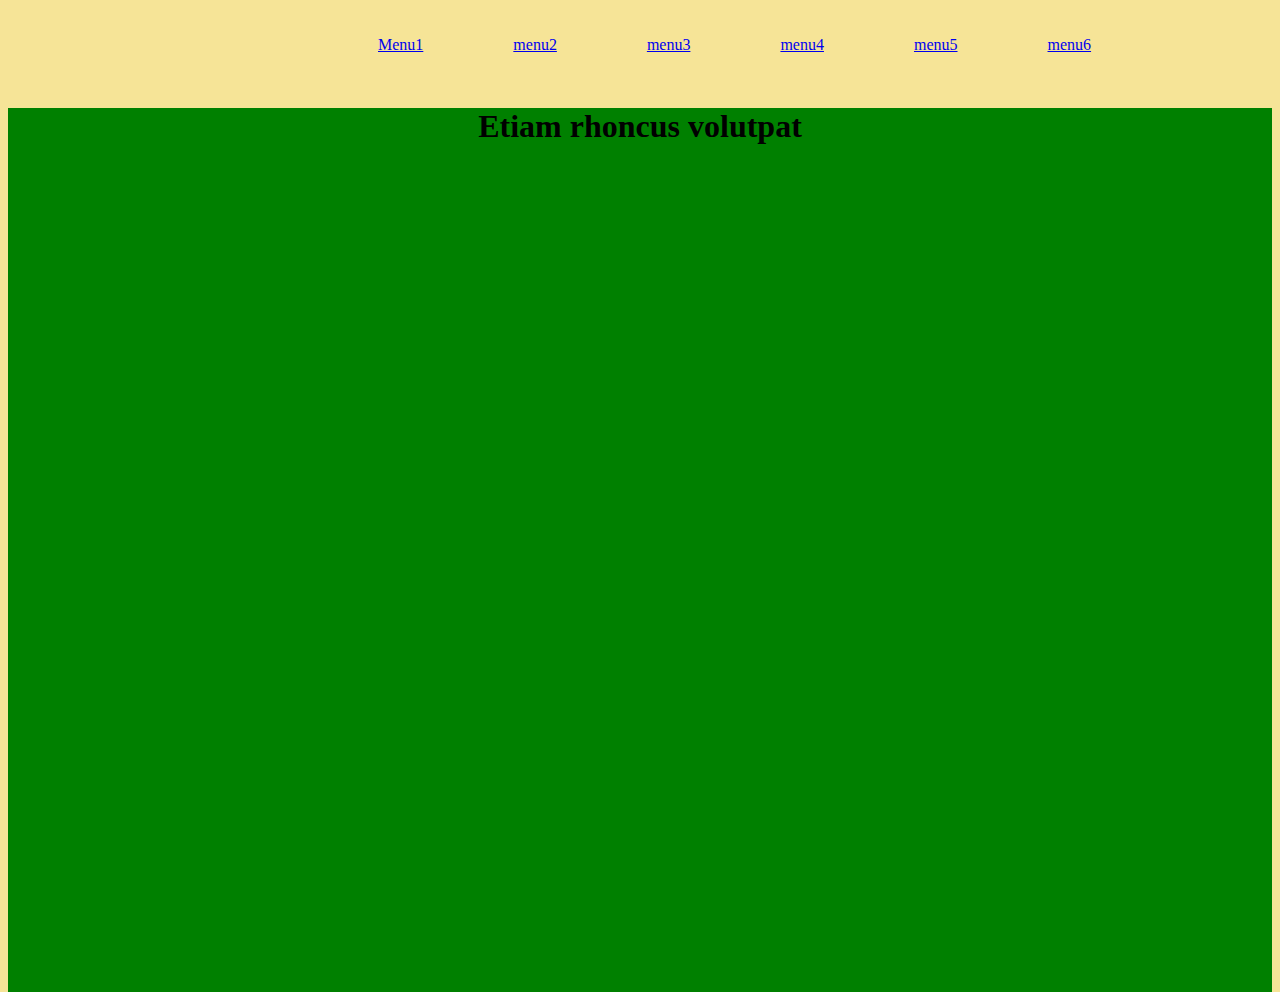
<file: challange2/index.html>
<!doctype>

<html>

<head>

<link href='https://www.google.com/fonts#UsePlace:use/Collection:News+Cycle' type='text/css'>

<link rel="stylesheet" type="text/css" href="index.css">


<title>Paste Time</title>



</head>


<nav id="headerTop">


	<ul id="TopMenu">
		<li class="TopMenuEntry"><a href="#">Menu1</a></li>
		<li class="TopMenuEntry"><a href="#">menu2</a></li>
		<li class="TopMenuEntry"><a href="#">menu3</a></li>
		<li class="TopMenuEntry"><a href="#">menu4</a></li>
		<li class="TopMenuEntry"><a href="#">menu5</a></li>
		<li class="TopMenuEntry"><a href="#">menu6</a></li>
		
	</ul>



</nav>




<div id="container">

<header>


<center>	
<h1>Etiam rhoncus volutpat</h1>
</center>

</header>

<body>
<div class="main">


<div class="main1">
</div>

<h1></h1>
<h2></h2>

<div class="main2">
</div>

<h1></h1>
<h2></h2>

</div>

</body>



<footer>

<h3></h3>

</footer>


</div>

</html>
</file>
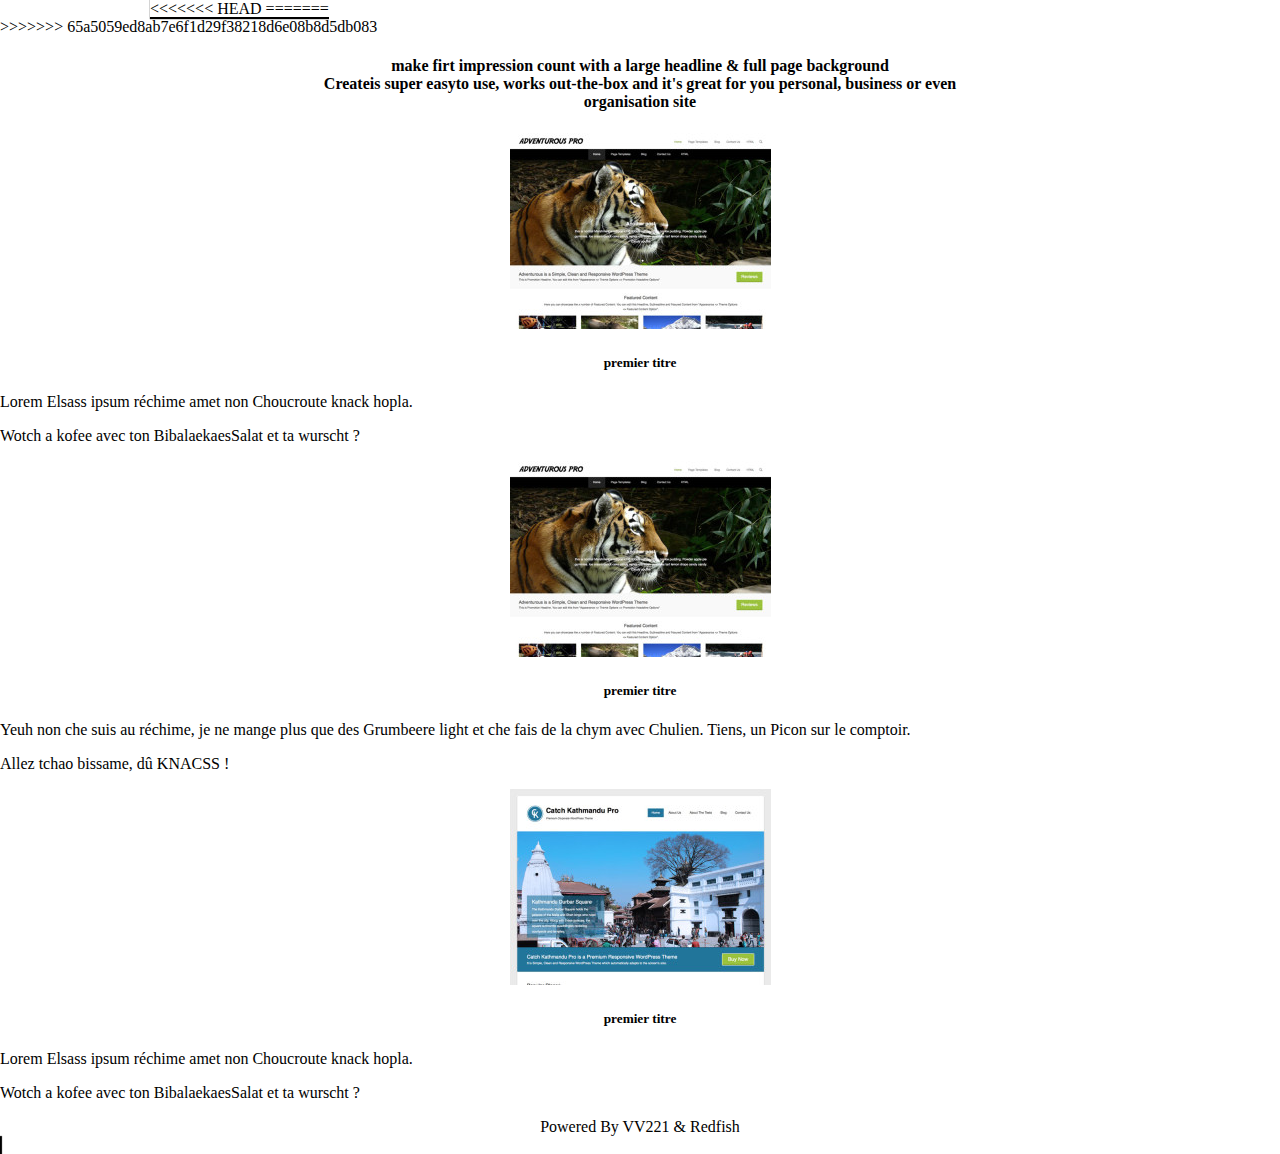
<file: body.html>
<!doctype HTML>
<html>

<head><link rel="stylesheet" href="body.css" /> </head>

<<<<<<< HEAD



<body id="container"> 
=======
<div class="container">


<body> 
>>>>>>> 65a5059ed8ab7e6f1d29f38218d6e08b8d5db083
	<center>
	<h4>make firt impression count with a large headline & full page background<br>
		Createis super easyto use, works out-the-box and it's great for you personal, business or even<br>
					organisation site 
</h4>
	</center>





<div class="columns">
  <center>
  <img src="img/image2.jpg"/>
  </center>
  <center>
  <h5>premier titre</h5>
  </center>
  <p>Lorem Elsass ipsum réchime amet non Choucroute knack hopla.</p>
	<p>Wotch a kofee avec ton BibalaekaesSalat et ta wurscht ?</p>
   <center>
  <img src="img/image2.jpg"/>
  </center>
  <center>
  <h5>premier titre</h5>
  </center>
	<p>Yeuh non che suis au réchime, je ne mange plus que des Grumbeere light et che fais de la chym avec Chulien. Tiens, un Picon sur le comptoir.</p>
	<p>Allez tchao bissame, dû KNACSS !</p>
	   <center>
  <img src="img/image3.jpg"/>
  </center>
  <center>
  <h5>premier titre</h5>
  </center>
  <p>Lorem Elsass ipsum réchime amet non Choucroute knack hopla.</p>
	<p>Wotch a kofee avec ton BibalaekaesSalat et ta wurscht ?</p>
	
</div>




</body>

<footer>
<center>
Powered By VV221 & Redfish
</center>
</footer>

</div>
</html>
</file>
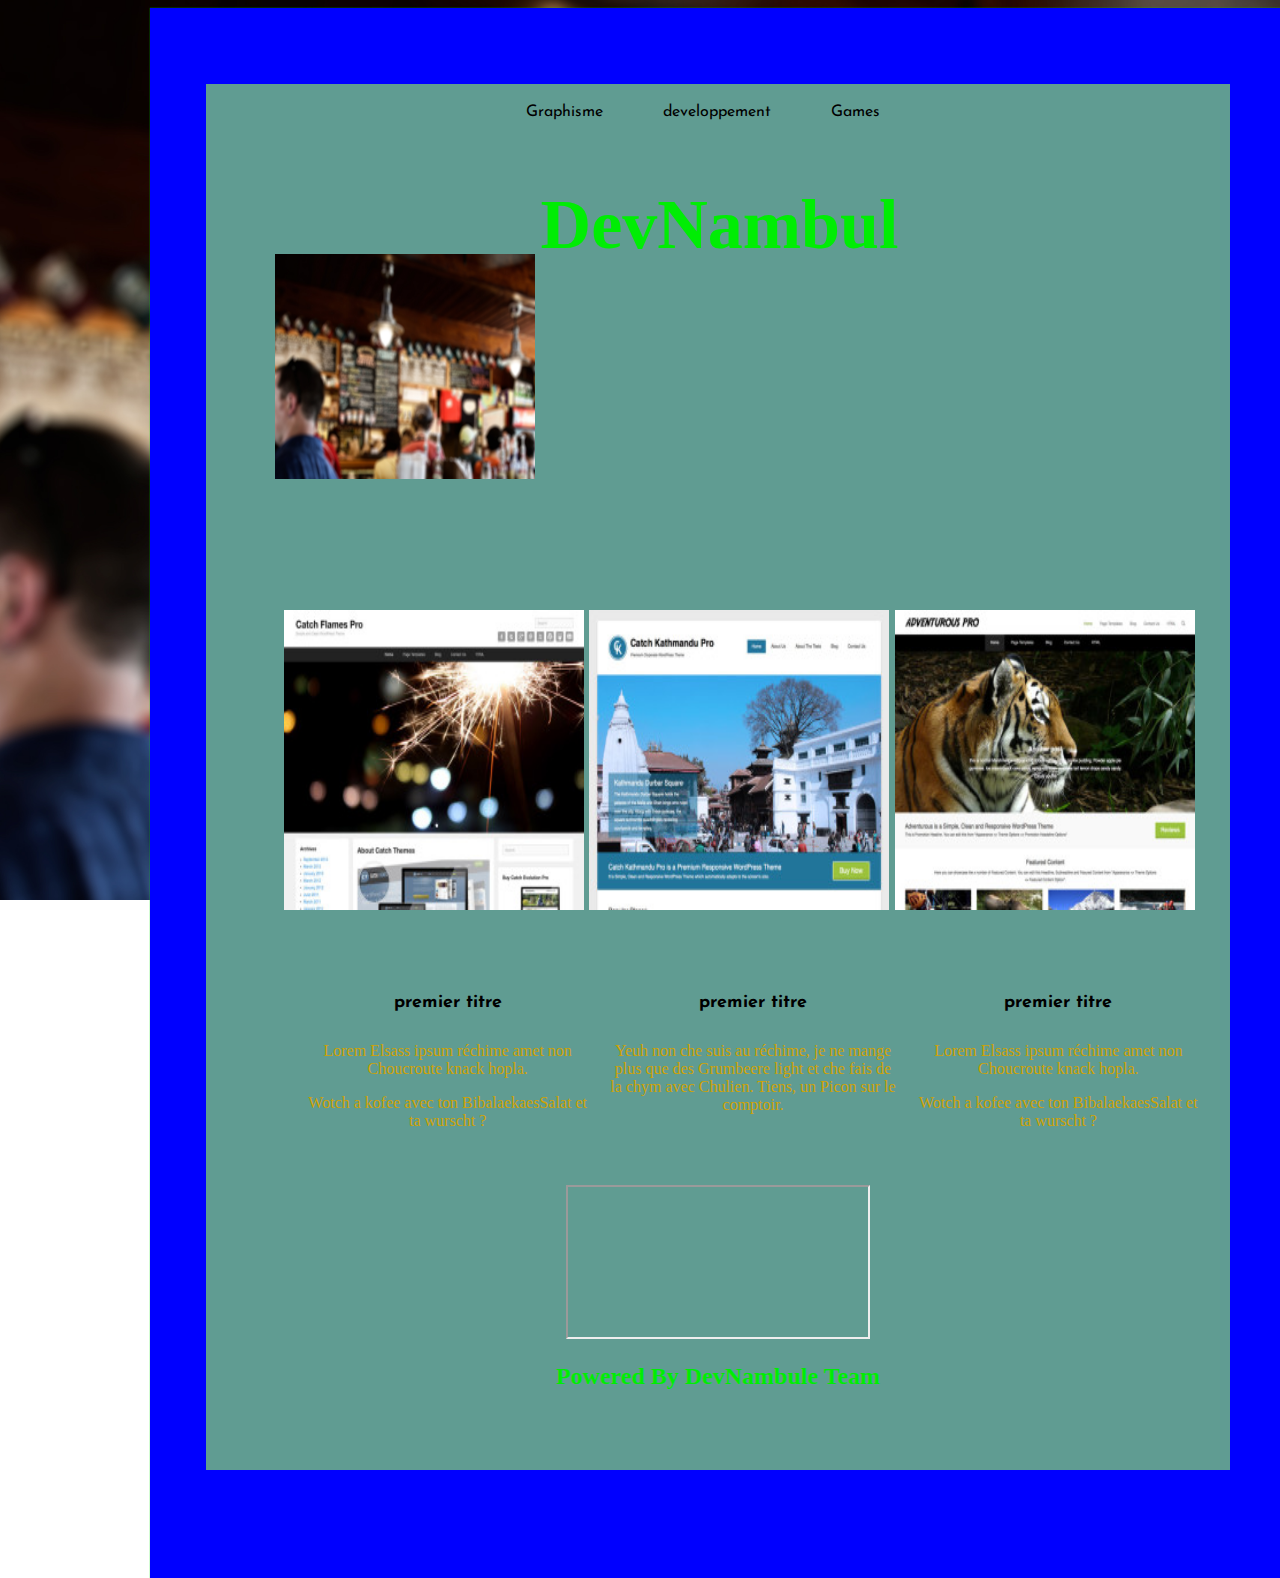
<file: veille.html>
<!DOCTYPE html>
<head>
	<meta charset="utf-8">
	<title>DevNambul</title>
	<link href="https://fonts.googleapis.com/css?family=Josefin+Sans" rel="stylesheet" type="text/css">
	<link href="https://fonts.googleapis.com/css?family=Bitter" rel="stylesheet" type="text/css">
	

	<link rel="stylesheet" type="text/css" href="veille.css">
	

	
	

	 
</head>



<div id="headerTop">
		<ul id="topMenu">
		
			<li class="topMenuEntry"><a href="#">Graphisme</a></li>
			<li class="topMenuEntry"><a href="#">developpement</a></li>
			<li class="topMenuEntry"><a href="#">Games</a></li>
			
		</ul>

<header>

		<div id="h1">	
		<h1>DevNambul</h1>
		</div>
		<img class="img" src="img/bg.jpg"/>
		
	
	
</header>










<body id="container"> 
	<center>
	
	
<div class="columns">
  <center>
  <img class="image" src="img/image1.jpg"/>
  </center>
  <center>
  <h5>premier titre</h5>
  </center>
  <p>Lorem Elsass ipsum réchime amet non Choucroute knack hopla.</p>
	<p>Wotch a kofee avec ton BibalaekaesSalat et ta wurscht ?</p>
   <center>
  <img class="image" src="img/image3.jpg"/>
  </center>
  <center>
  <h5>premier titre</h5>
  </center>
	<p>Yeuh non che suis au réchime, je ne mange plus que des Grumbeere light et che fais de la chym avec Chulien. Tiens, un Picon sur le comptoir.</p>
	
	   <center>
  <img class="image" src="img/image2.jpg"/>
  </center>
  <center>
  <h5>premier titre</h5>
  </center>
  <p>Lorem Elsass ipsum réchime amet non Choucroute knack hopla.</p>
	<p>Wotch a kofee avec ton BibalaekaesSalat et ta wurscht ?</p>
	
</div>
	</center>

	<aside>
	<iframe></iframe>
	</aside>
</body>


<footer>
<center>
<h2 span style:"green">Powered By DevNambule Team</h2>
</center>
</footer>

</div>
</html>
</file>
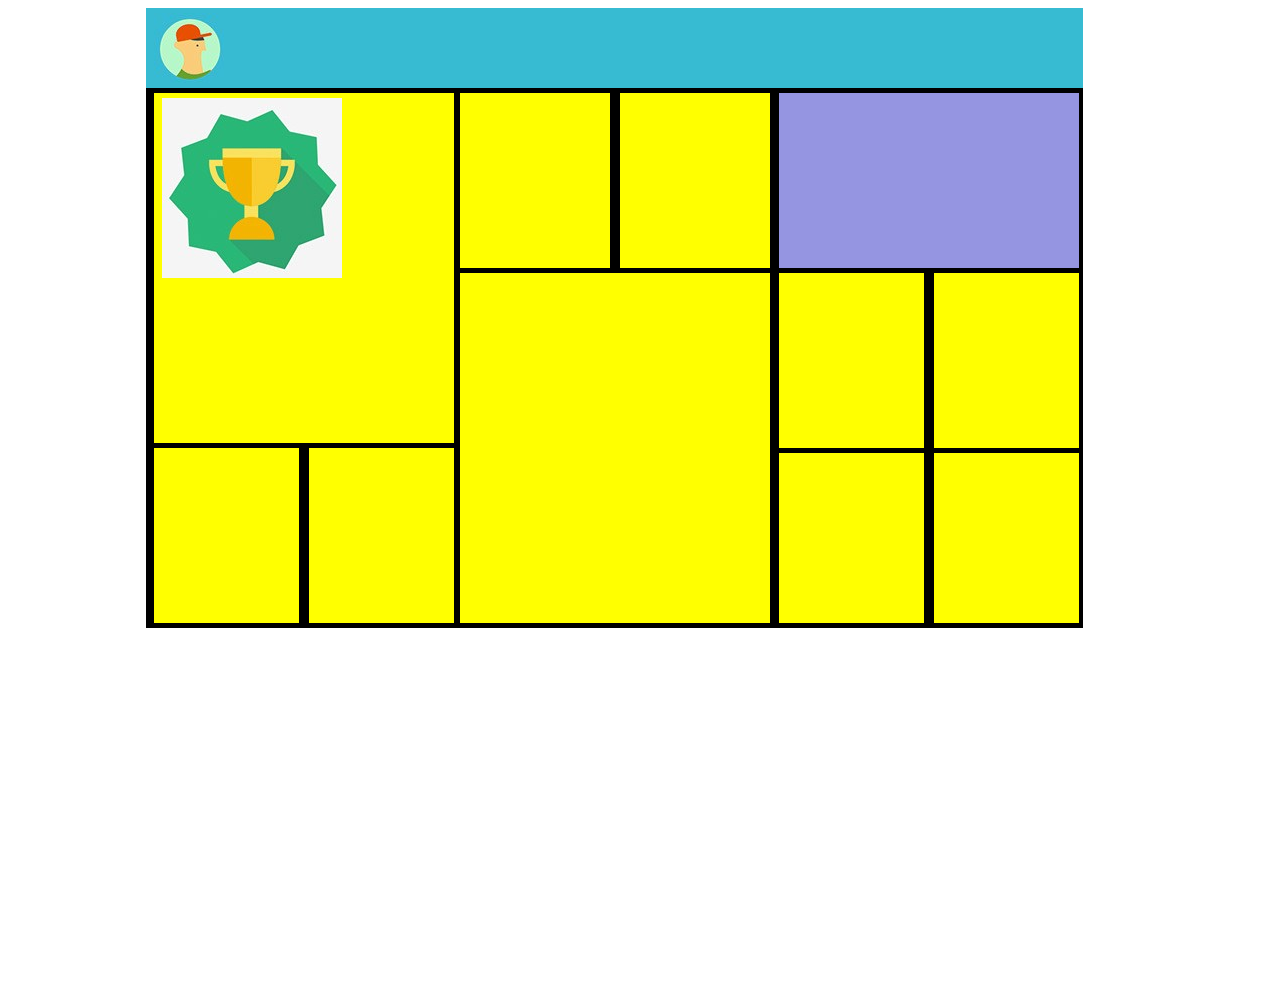
<file: exodiv/exodiv.html>
<!doctype>

<html>




<head>
	
	<meta charset="utf-8">

	<link href='https://fonts.googleapis.com/css?family=Lobster' rel='stylesheet' type='text/css'>
	<link href='https://fonts.googleapis.com/css?family=Faster+One' rel='stylesheet' type='text/css'>	
	<link href='https://fonts.googleapis.com/css?family=VT323' rel='stylesheet' type='text/css'>

	<link rel="stylesheet" type="text/css" href="exodiv2.css">

	<title>Exodiv</title>

</head>


<header>

<div id="container">

<div id="headertop">
	<div class="imglogo"></div>
</div>


<div class="image1">
	<div class="image11">
		<div class="large_img1"></div>
</div>

<div class="image12">
		<div class="small_img1"></div>	
	</div>
<div class="image13">
		<div class="small_img2"></div>		
	</div>
</div>
<!--<img src="img/bg.jpg"/>-->
<div class="image2">

<div class="image21">
	<div class="small_img3"></div>
</div>
<div class="image22">
	<div class="small_img4"></div>
</div>
<div class="image23">
	<div class="large_img2"></div>	
</div>
</div>
<div class="image3">
<div class="image31">
	<div class="med_img"></div>
</div>
<div class="image32">
	<div class="small_img6"></div>
</div>
<div class="image33">
	<div class="small_img7"></div>
</div>
<div class="image34">
	<div class="small_img8"></div>
</div>
<div class="image35">
	<div class="small_img9"></div>
</div>
</div>


</header>


<body></body>


<footer></footer>



</html>
</file>
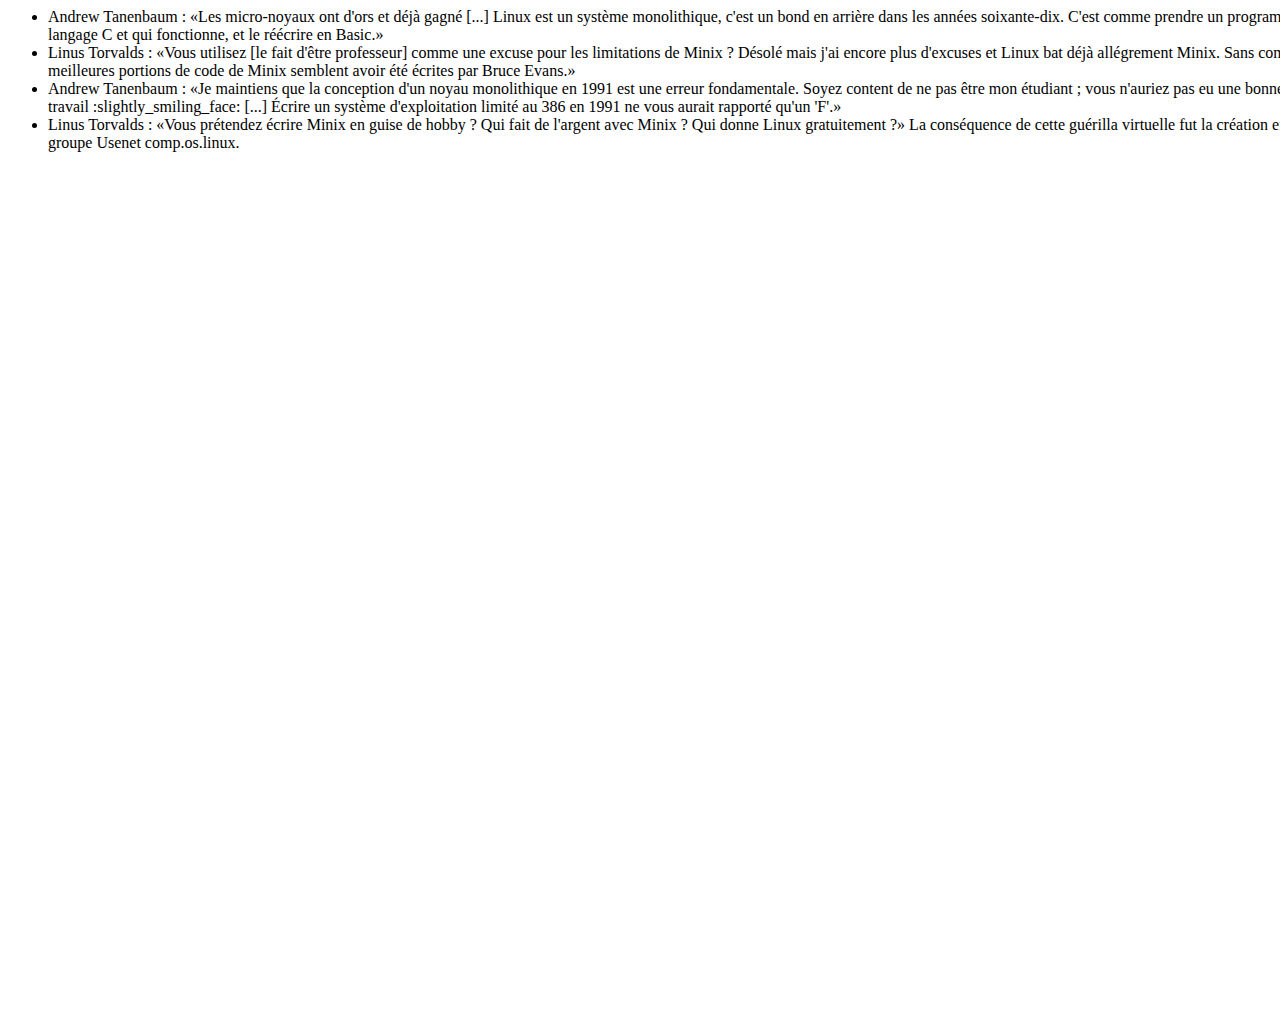
<file: linux/embrouille.html>
<doctype!>

<html>
<head>


<meta charset="utf-8">
	<title>Embrouille</title>
	<link href="https://fonts.googleapis.com/css?family=Josefin+Sans" rel="stylesheet" type="text/css">
	<link href="https://fonts.googleapis.com/css?family=Bitter" rel="stylesheet" type="text/css">
	<link rel="stylesheet" type="text/css" href="linux.css">


</head>

<p>
<ul>

<li>
Andrew Tanenbaum
: «Les micro-noyaux ont d'ors et déjà gagné [...] Linux est un système
monolithique, c'est un bond en arrière dans les années soixante-dix. C'est comme prendre un
programme écrit en langage C et qui fonctionne, et le réécrire en Basic.»
</li>
<li>
Linus Torvalds
: «Vous utilisez [le fait d'être professeur] comme une excuse pour les limitations de
Minix
? Désolé mais j'ai encore plus d'excuses et Linux bat déjà allégrement Minix. Sans compter
que les meilleures portions de code de Minix semblent avoir été écrites par Bruce Evans.»
</li>
<li>
Andrew Tanenbaum
: «Je maintiens que la conception d'un noyau monolithique en 1991 est une
erreur fondamentale. Soyez content de ne pas être mon étudiant
; vous n'auriez pas eu une bonne
note pour un tel travail
:slightly_smiling_face: [...] Écrire un système d'exploitation limité au 386 en 1991 ne vous
aurait rapporté qu'un 'F'.»
</li>
<li>
Linus Torvalds
: «Vous prétendez écrire Minix en guise de hobby
? Qui fait de l'argent avec
Minix
? Qui donne Linux gratuitement
?»
La conséquence de cette guérilla virtuelle fut la création en mars 1992 du groupe Usenet comp.os.linux.
</li>


</html>
</file>
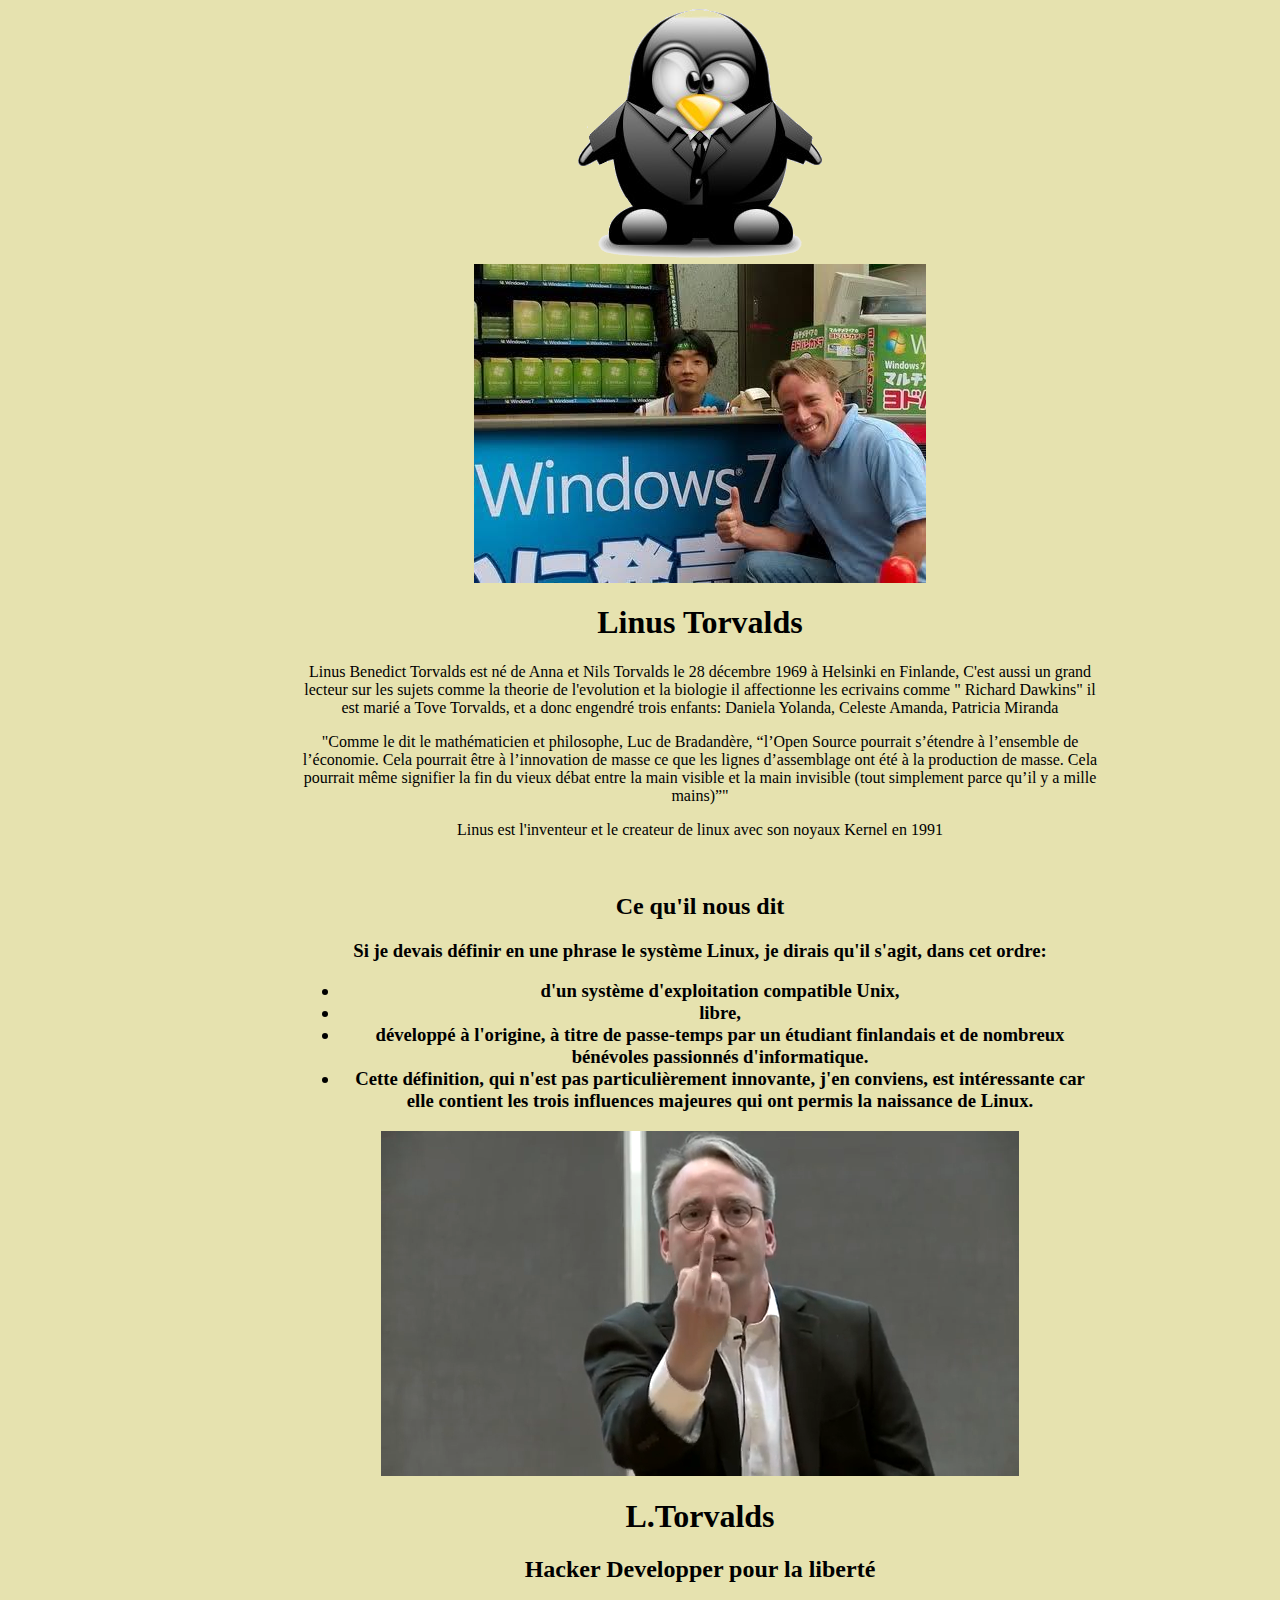
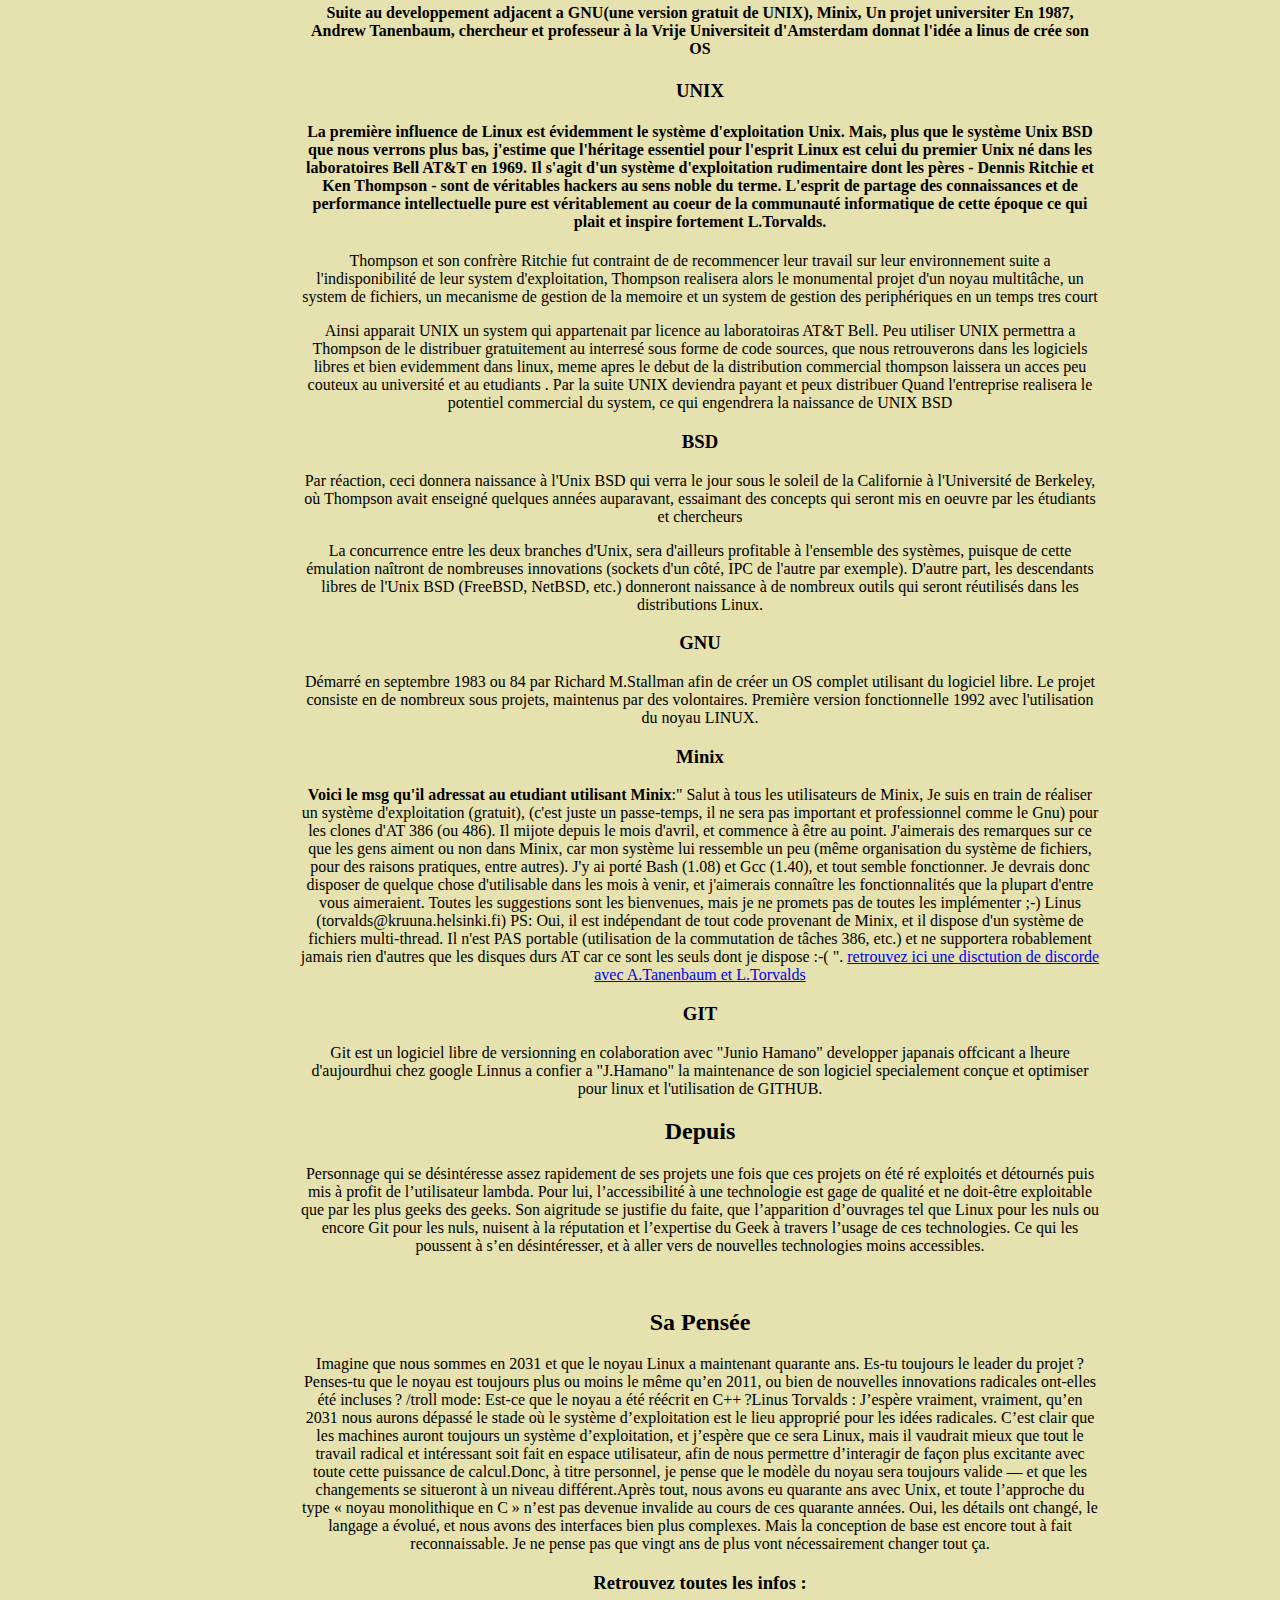
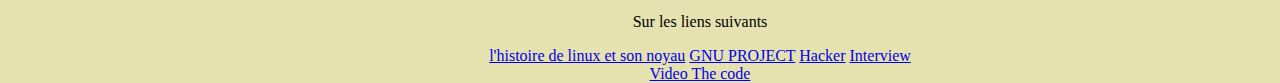
<file: linux/linux.html>
<doctype!>
<html style="background-color: #E6E2AF">
<center>


<head>
	
	<meta charset="utf-8">
	<title>Linus Torvalds</title>
	<link href="https://fonts.googleapis.com/css?family=Josefin+Sans" rel="stylesheet" type="text/css">
	<link href="https://fonts.googleapis.com/css?family=Bitter" rel="stylesheet" type="text/css">
	<link rel="stylesheet" type="text/css" href="linux.css">


</head>

<div class="container">
<header>

<img src="img/tux.png"/><br>
<img src="img/winux.jpeg"/>

<h1>Linus Torvalds</h1>
<p>Linus Benedict Torvalds est né de Anna et Nils Torvalds le 28 décembre 1969 à Helsinki en Finlande, C'est aussi un grand lecteur sur les sujets comme la theorie de l'evolution et la biologie il affectionne les ecrivains comme " Richard Dawkins" 
il est marié a Tove Torvalds, et a donc engendré trois enfants: Daniela Yolanda, Celeste Amanda, Patricia Miranda</p>

<p> "Comme le dit le mathématicien et philosophe, Luc de Bradandère, “l’Open Source pourrait s’étendre à l’ensemble de l’économie. Cela pourrait être à l’innovation de masse ce que les lignes d’assemblage ont été à la production de masse. Cela pourrait même signifier la fin du vieux débat entre la main visible et la main invisible (tout simplement parce qu’il y a mille mains)”"</p>

<p>Linus est l'inventeur et le createur de linux avec son noyaux Kernel en 1991<p><br>
<h2>Ce qu'il nous dit</h2>
<h3> 
Si je devais définir en une phrase le système Linux, je dirais qu'il s'agit, dans cet ordre: 
<ul>
<li> d'un système d'exploitation compatible Unix, </li>
<li>libre, 
<li>développé à l'origine, à titre de passe-temps par un étudiant finlandais et de nombreux bénévoles
passionnés d'informatique. </li>
<li>Cette définition, qui n'est pas particulièrement innovante, j'en conviens, est intéressante car elle contient
les trois influences majeures qui ont permis la naissance de Linux.</li>
</ul></h3>

</header>






<body>  
      <img src="img/linus.png"/><h1>L.Torvalds</h1>
      <h2> Hacker Developper pour la liberté</h2>

      <h4>Suite au developpement adjacent a GNU(une version gratuit de UNIX), Minix, Un projet universiter En 1987, Andrew Tanenbaum, chercheur et professeur à la Vrije Universiteit d'Amsterdam donnat l'idée a linus de crée son OS</h4>
      

      <h3>UNIX</h3>

      <h4>La première influence de Linux est évidemment le système d'exploitation Unix. Mais, plus que le système
		Unix BSD que nous verrons plus bas, j'estime que l'héritage essentiel pour l'esprit Linux est celui du premier Unix né  dans les laboratoires Bell AT&T en 1969. Il s'agit d'un   système d'exploitation rudimentaire dont les pères - Dennis Ritchie et Ken Thompson - sont de véritables hackers au sens noble du terme. L'esprit de partage des connaissances et de performance intellectuelle pure est véritablement au
	coeur de la communauté informatique de cette époque ce qui plait et inspire fortement L.Torvalds.</h4>
	<p>Thompson et son confrère Ritchie fut contraint de de recommencer leur travail sur leur environnement suite a l'indisponibilité de leur system d'exploitation, Thompson realisera alors le monumental projet d'un noyau multitâche, un system de fichiers, un mecanisme de gestion de la memoire et un system de gestion des periphériques en un temps tres court </p>
	<p> Ainsi apparait UNIX un system qui appartenait par licence au laboratoiras AT&T Bell. Peu utiliser UNIX permettra a Thompson de le distribuer gratuitement au interresé sous forme de code sources, que nous retrouverons dans les logiciels libres et bien evidemment dans linux, meme apres le debut de la distribution commercial thompson laissera un acces peu couteux au université et au etudiants . Par la suite UNIX deviendra payant et peux distribuer Quand l'entreprise realisera le potentiel commercial du system, ce qui engendrera la naissance de UNIX BSD</p>


	<h3>BSD</h3>
	 <p>Par réaction, ceci donnera naissance à l'Unix BSD qui verra le jour sous le soleil de la Californie à l'Université de Berkeley, où Thompson avait enseigné quelques années auparavant, essaimant des concepts qui seront mis en oeuvre par les étudiants et chercheurs</p>

	 <p>La concurrence entre les deux branches d'Unix, sera d'ailleurs profitable à l'ensemble des systèmes, puisque de cette émulation naîtront de nombreuses innovations (sockets d'un côté, IPC de l'autre par exemple). D'autre part, les descendants libres de l'Unix BSD (FreeBSD, NetBSD, etc.) donneront naissance à de nombreux outils qui seront réutilisés dans les distributions Linux. </p>



    <h3>GNU</h3>
    <p> Démarré en septembre 1983 ou 84 par Richard M.Stallman afin de créer un OS complet utilisant du logiciel libre. Le projet consiste en de nombreux sous projets, maintenus par des volontaires. Première version fonctionnelle 1992 avec l'utilisation du noyau LINUX.</p>

      


      
	  <h3>Minix</h3><p><strong>Voici le msg qu'il adressat au etudiant utilisant Minix</strong>:"
	Salut à tous les utilisateurs de Minix, 
	Je suis en train de réaliser un système d'exploitation (gratuit), (c'est juste un passe-temps, il ne sera pas important et professionnel comme le Gnu) pour les clones d'AT 386 (ou 486). Il mijote depuis le mois d'avril, et commence à être au point. J'aimerais des remarques sur ce que les gens aiment ou non dans Minix, car mon système lui ressemble un peu (même organisation du système de fichiers, pour des raisons pratiques, entre autres). 
	J'y ai porté Bash (1.08) et Gcc (1.40), et tout semble fonctionner. Je devrais donc disposer de quelque chose d'utilisable dans les mois à venir, et j'aimerais connaître les fonctionnalités que la plupart d'entre vous aimeraient. Toutes les suggestions sont les bienvenues, mais je ne promets pas   de   toutes   les implémenter ;-) 
	Linus (torvalds@kruuna.helsinki.fi) 
	PS: Oui, il est indépendant de tout code provenant de Minix, et il dispose d'un système de fichiers multi-thread. Il n'est   PAS portable (utilisation de la commutation de tâches   386,   etc.)   et   ne   supportera robablement   jamais rien d'autres que les disques durs AT car ce sont les seuls dont je dispose :-( ". 
 	<a href="embrouille.html">retrouvez ici une disctution de discorde avec A.Tanenbaum et L.Torvalds</a>

	<h3>GIT</h3>
	<p> Git est un logiciel libre de versionning en colaboration avec "Junio Hamano" developper japanais offcicant a lheure d'aujourdhui chez google Linnus a confier a "J.Hamano" la maintenance de son logiciel specialement conçue et optimiser pour linux et l'utilisation de GITHUB.</p>



</body>




<footer> 
<h2>Depuis</h2>
<p>Personnage qui se désintéresse assez rapidement de ses projets une fois que ces projets on été ré exploités et détournés puis mis à profit de l’utilisateur lambda. Pour lui, l’accessibilité à une technologie est gage de qualité et ne doit-être exploitable que par les plus geeks des geeks. Son aigritude se justifie du faite, que l’apparition d’ouvrages tel que Linux pour les nuls ou encore Git pour les nuls, nuisent à la réputation et l’expertise du Geek à travers l’usage de ces technologies. Ce qui les poussent à s’en désintéresser, et à aller vers de nouvelles technologies moins accessibles.</p><br>
<h2>Sa Pensée</h2>
<p> Imagine que nous sommes en 2031 et que le noyau Linux a maintenant quarante ans. Es‐tu toujours le leader du projet ? Penses‐tu que le noyau est toujours plus ou moins le même qu’en 2011, ou bien de nouvelles innovations radicales ont‐elles été incluses ?
/troll mode: Est‐ce que le noyau a été réécrit en C++ ?Linus Torvalds : J’espère vraiment, vraiment, qu’en 2031 nous aurons dépassé le stade où le système d’exploitation est le lieu approprié pour les idées radicales. C’est clair que les machines auront toujours un système d’exploitation, et j’espère que ce sera Linux, mais il vaudrait mieux que tout le travail radical et intéressant soit fait en espace utilisateur, afin de nous permettre d’interagir de façon plus excitante avec toute cette puissance de calcul.Donc, à titre personnel, je pense que le modèle du noyau sera toujours valide — et que les changements se situeront à un niveau différent.Après tout, nous avons eu quarante ans avec Unix, et toute l’approche du type « noyau monolithique en C » n’est pas devenue invalide au cours de ces quarante années. Oui, les détails ont changé, le langage a évolué, et nous avons des interfaces bien plus complexes. Mais la conception de base est encore tout à fait reconnaissable. Je ne pense pas que vingt ans de plus vont nécessairement changer tout ça.</p>

<h3>Retrouvez toutes les infos :</h3>
<p>Sur les liens suivants</p>
<a href="http://www.blaess.fr/christophe/files/linux-histoire-dun-noyau.pdf">l'histoire de linux et son noyau</a>
<a href="https://fsfe.org/freesoftware/basics/gnuproject.fr.html">GNU PROJECT</a>
<a href="http://owni.fr/2012/11/08/ebook-hackers-batisseurs-depuis-1959/">Hacker</a>
<a href=" http://linuxfr.org/news/linus-torvalds-l-interview-anniversaire-des-20-ans-du-noyau
">Interview</a><br>
<a href="https://www.youtube.com/watch?v=XMm0HsmOTFI">Video The code</a>

</footer>
</div>
</center>
</html>
</file>
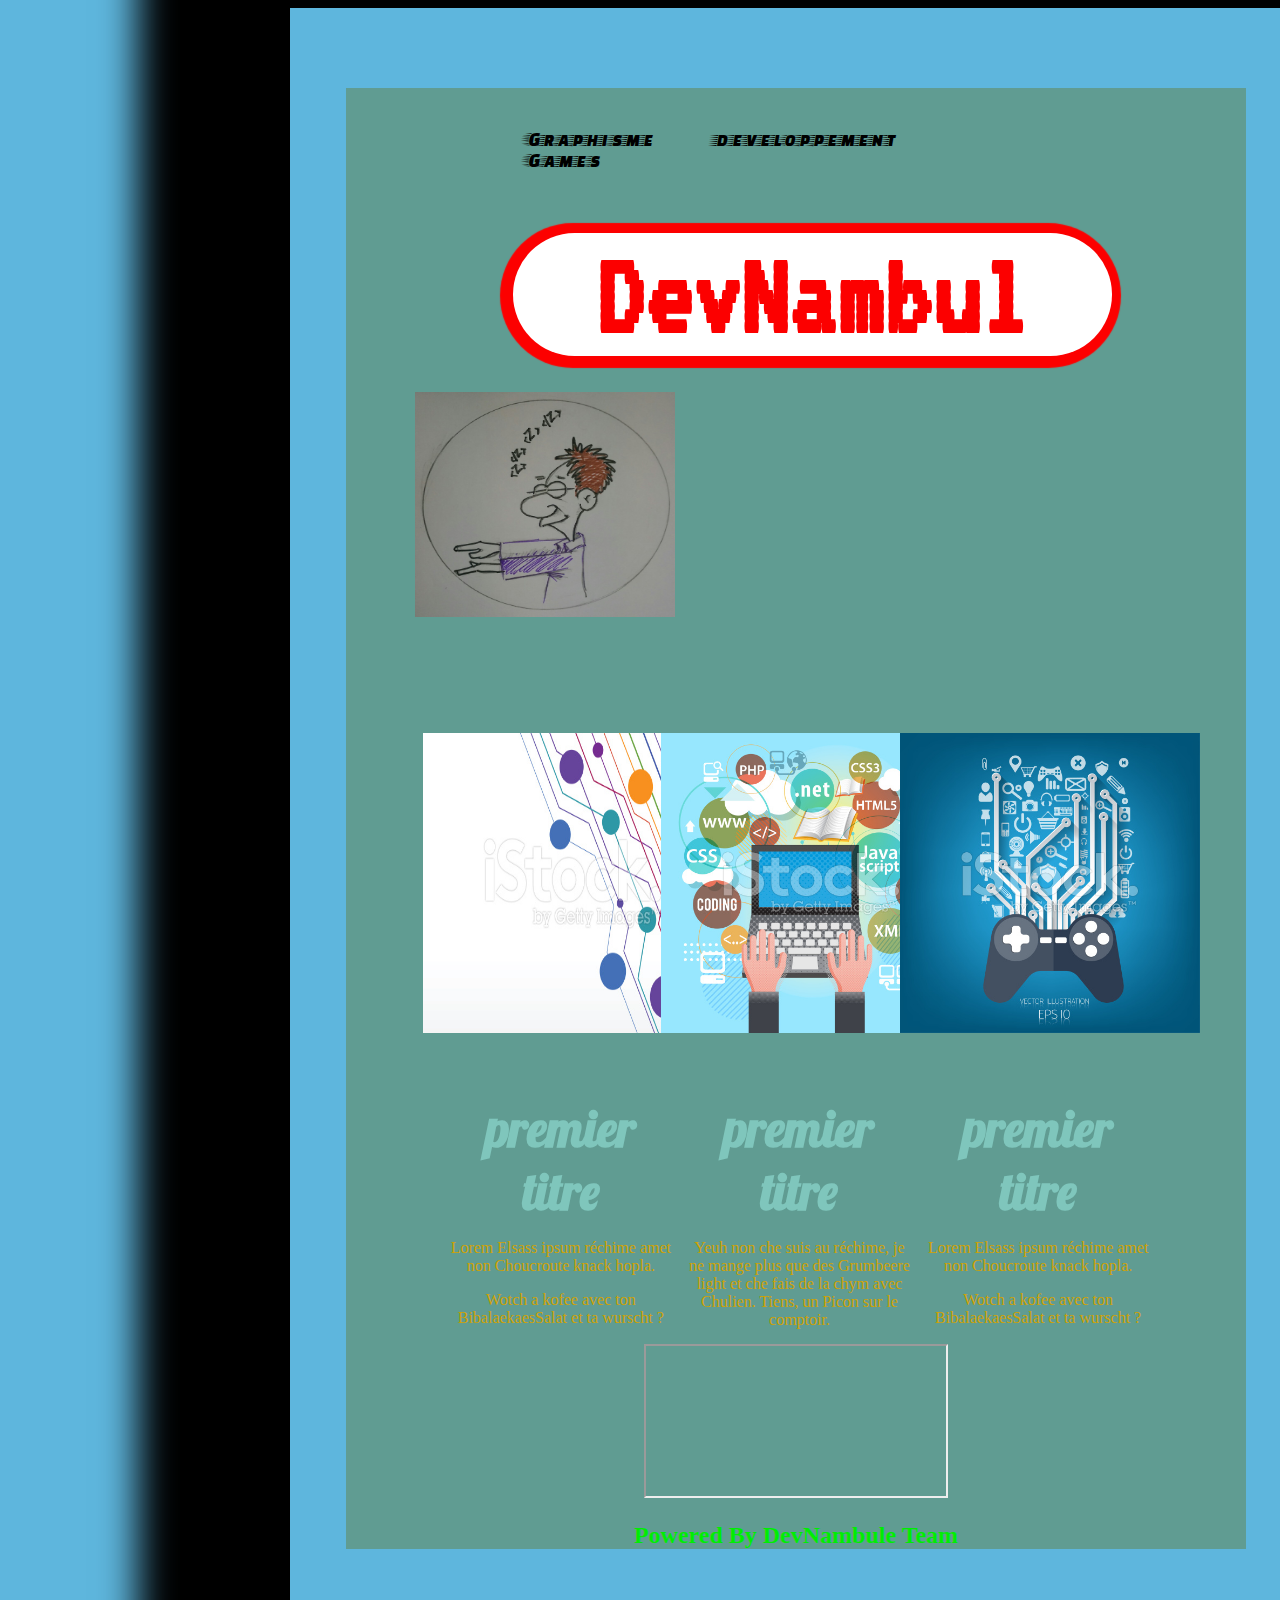
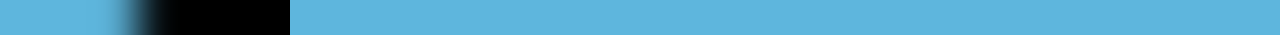
<file: veille/veille.html>
<!DOCTYPE html>
<head>
	<meta charset="utf-8">
	<title>DevNambul</title>
	<link href="https://fonts.googleapis.com/css?family=Josefin+Sans" rel="stylesheet" type="text/css">
	<link href="https://fonts.googleapis.com/css?family=Bitter" rel="stylesheet" type="text/css">
	<link href='https://fonts.googleapis.com/css?family=Lobster' rel='stylesheet' type='text/css'>
	<link href='https://fonts.googleapis.com/css?family=Faster+One' rel='stylesheet' type='text/css'>	
	<link href='https://fonts.googleapis.com/css?family=VT323' rel='stylesheet' type='text/css'>

	<link rel="stylesheet" type="text/css" href="veille.css">
	

	
	

	 
</head>



<div id="headerTop">
		<ul id="topMenu">
		
			<li class="topMenuEntry"><a href="#">Graphisme</a></li>
			<li class="topMenuEntry"><a href="#">developpement</a></li>
			<li class="topMenuEntry"><a href="#">Games</a></li>
			
		</ul>

<header>

		<div id="h1">	
		<h1>DevNambul</h1>
		</div>
		<img class="img" src="img/bg.jpg"/>
		
	
	
</header>










<body id="container"> 
	<center>
	
	
<div class="columns">
  <center>
  <img class="image" src="img/image1.jpg"/>
  </center>
  <center>
  <h5>premier titre</h5>
  </center>
  <p>Lorem Elsass ipsum réchime amet non Choucroute knack hopla.</p>
	<p>Wotch a kofee avec ton BibalaekaesSalat et ta wurscht ?</p>
   <center>
  <img class="image" src="img/image3.jpg"/>
  </center>
  <center>
  <h5>premier titre</h5>
  </center>
	<p>Yeuh non che suis au réchime, je ne mange plus que des Grumbeere light et che fais de la chym avec Chulien. Tiens, un Picon sur le comptoir.</p>
	
	   <center>
  <img class="image" src="img/image2.jpg"/>
  </center>
  <center>
  <h5>premier titre</h5>
  </center>
  <p>Lorem Elsass ipsum réchime amet non Choucroute knack hopla.</p>
	<p>Wotch a kofee avec ton BibalaekaesSalat et ta wurscht ?</p>
	
</div>
	</center>

	<aside>
	<iframe></iframe>
	</aside>
</body>


<footer>
<center>
<h2 span style:"green">Powered By DevNambule Team</h2>
</center>
</footer>

</div>
</html>
</file>
<file: challange2/index.css>
html

{
	width: 100%;
	height: 100%;
	background-repeat: no-repeat;
	background-position: center top;
	background-attachment: fixed;
	background-size: cover;
	background-color:#F6E497;
}


nav

{   height: 100px;
	width: 1045px;
	font-family: News Cycle;
	
}	


#headerTop {
	
	color: #CFA205;
	text-align: center;
	padding-left: 240px;
	
}

.TopMenu
{ 	
	float: left;
	list-style: none;
	font-family: News Cycle;
	margin-left:150px;
}


.TopMenuEntry
{
  	float: left;
	list-style: none;
	padding-left: 90px;
	padding-top: 28px;

}


#container

{
	width:100%;
	height: 100%;	
	position: fixed center;
	margin-top: -21px;
	background-color: green;


}

header

{



}

h1
{
	
	font-family: News Cycle;
}
</file>
<file: body.css>
<<<<<<< HEAD

html {
	width: 1400px;
	height: 1010px;
}

header {
	padding-left: 190px;
	padding-right: 190px;
	font-size: 15px;
	width: 1020px;
	height: 380px;
}

#currentPage a {
	color: #CFA205;
}

#headerTop {
	background-color: #000000;
	color: #CFA205;
	text-align: center;
	height: 320px;
}

#headerSocial {
	background-color: #E8E8E8;
	height: 60px;
}

#headerSubTitle {
	font-family: "Bitter";
	font-weight: bold;
	height: 60px;
}

#topMenu {
	font-family: "Josefin Sans";
	list-style: none;
	padding-top: 20px;
	padding-left: 120px;
	padding-right: 120px;
	height: 40px;
}

.topMenuEntry a {
	float: left;
	text-decoration: none;
	color: #FFFFFF;
	padding-left: 30px;
	padding-right: 30px;
}

.topMenuEntry a:hover,a:focus,a:active {
	color: #CFA205;
}

h1 {
	font-family: "Josefin Sans";
	font-size: 100px;
}







#container
{ 	 
	box-shadow: 1px 1px 1px 1px ;
	border: 10px;
	background: white;
	display: inline;
	margin-right:150px;
   	margin-left:150px;
=======
.container
{
	box-shadow: 1px 1px 1px 1px ;
	border: 10px;
	background-color: white;
	display: inline;
	margin: 50% 50% 50% 50%;
>>>>>>> 65a5059ed8ab7e6f1d29f38218d6e08b8d5db083
}




<<<<<<< HEAD



body {
  color: white;
  font-family: helvetica, arial, sans-serif;
  background-color: white;	
} 






=======
  body {
  margin: 100px 100px 100px 100px ;
  color: white;
  font-family: helvetica, arial, sans-serif;
  background-image:url(img/bg.jpg);	
}
>>>>>>> 65a5059ed8ab7e6f1d29f38218d6e08b8d5db083
.columns {
			-webkit-columns: 3;
			-moz-columns: 3;
			columns: 3;
}
<<<<<<< HEAD
	
img
{
width: 260px;
height: 190px;
margin-left: 50px;
margin-right: 50px;
margin-top: 10px;
margin-left: 20px;
}



	
=======
		
>>>>>>> 65a5059ed8ab7e6f1d29f38218d6e08b8d5db083
p {
			color: #333;
			padding: 10px;
			margin: 0;
			background: beige;
}
</file>
<file: veille.css>
html {
	width: 1400px;
	height: 1010px;
	background: url("img/bg.jpg");
	background-repeat: no-repeat;
	background-position: center top;
	background-attachment: fixed;
	background-size: cover;
}

header {
	padding-left: 34px;
	font-size: 15px;
	width: 1139px;
	height: 0px;
	background: url("img/bg.jpg");
	margin-left: -90px;


}

#currentPage a {
	color: #609C92;
}

#headerTop {
	
	
	color: #CFA205;
	text-align: center;
	background-color: #609C92;
	padding-bottom: 60px;




}

#headerSocial {
	
	height: 60px;
	background-color:#609C92;
	margin-right: 2px;




}



}

#headerSubTitle {
	font-family: "Bitter";
	font-weight: bold;
	height: 60px;
	color: #609C92;
}

.headerSocialImage {
	height: 30px;
	margin-top: 15px;
	margin-bottom: 15px;
	padding-left: 5px;
	padding-right: 5px;
}

#topMenu {
	font-family: "Josefin Sans";
	list-style: none;
	padding-top: 20px;
	padding-left: 120px;
	padding-right: 120px;
	height: 40px;
	margin-left: 170px;
	
}

.topMenuEntry a {
	float: left;
	text-decoration: none;
	color: black;
	padding-left: 30px;
	padding-right: 30px;
}

.topMenuEntry a:hover,a:focus,a:active {
	color: #00ED04;
}

h1 {
	font-family: "Tahoma";
	font-size: 70px;
	padding-top: 75px;
	margin-top: -50px;
	color: #00ED04;
}

#container
{ 	 
	box-shadow: 1px 1px 1px 1px ;

}
body {

	   color: #00ED04;
	background-color: blue;
	opacity: 1.5;
	width: 1024px;
	height: 100%;
	border: 10px;
	margin-left: 150px;
	padding: 60px 56px 500px 56px;
}


.columns {
			-webkit-columns: 3;
			-moz-columns: 3;
			columns: 3;
			width: 900px;
			height: 675px;
			margin-left: 70px;
			margin-top: 400px;
		}
.img
{
width: 260px;
height: 225px;
margin-right: 650px;
margin-top: -58px;
margin-left: 20px;
}


.image{
width: 300px;
height: 300px;
margin-bottom: 50px;
margin-top: 100px;
margin-left: -27px;


}


	
#p{
			color: #333;
			padding: 5px;
			background: #00ED04;
			font-family:"Bitter" ;
			font-size: 14px;
			text-align: center;
}
h5

{
 font-family: "Josefin Sans";
 color: black;
 font-size: 18px;
 text-align: center;
} 

h3

{
 	font-family: "Josefin Sans";
	color:black;
	font-size: 20px;
	text-align: center;
	margin-top: 610px;
	margin-bottom: 150px;
	margin-left:200px;
	margin-right: 200px;
}

h2
{
color: #00ED04;
}
</file>
<file: exodiv/exodiv2.css>
html	 
{

}


#container
{  clear: both; 
   height: 600px;
   width: 80%;
   background-color: white;
   margin: 0 auto;

}



#headertop
{ 	    

        height: 80px;
        width: 937px;
        background-color: #37BBD2;
        margin-left: 12px;
        

}

.imglogo

{
    background-image: url("img/imglogo.jpg");
    height: 70px;
    width: 70px;
    background-repeat: no-repeat;
    float: left;
    margin-left: 8px;
    margin-top: 5px;


}


/*#image0

{
	clear: both;
	height: 540px;
	width: 993px;
	color: #000;
	background-color: rgba(195, 255, 0, 1);
	float: left;

}*/



.image1 
{
    clear: left;
	height: 540px;
	width: 321px;
	color: #000;
	background-color: black;
	float: left;
	margin-left: 12px;
}



.image11
{
	    height: 350px;
        width: 300px;
        background-color: yellow;
        margin-top: 5px;
        margin-left: 8px;
        margin-bottom: 5px;
}

.large_img1

{

    background-image: url("img/img1.jpg");
    height: 620px;
    width: 640px;
    background-repeat: no-repeat;
    float: left;
    margin-left: 8px;
    margin-top: 5px;


}


.image12
{
	height: 175px;
    width: 145px;
    margin-left: 8px;
    background-color: yellow;
}

.image13

{
   	    height: 175px;
    width: 145px;
    background-color: yellow;
    margin-left: 163px;
    margin-top: -175px;


}

.image2
{   
    clear: both;
    height: 540px;
    width: 325px;
    color: #000;
    background-color: black;
    float: left;
    margin-left: 323px;
    margin-top: -540px;
}



.image21
{

    height: 175px;
	width: 150px;
    background-color: yellow;
    margin-top: 5px;
    margin-left: 3px;
    margin-bottom: 5px;

}

.image22
{
	height: 175px;
    width: 150px;
    background-color: yellow;
    margin-top: -180px;
    margin-bottom: 5px;
    float: right;
    margin-right: 12px;
}


.image23

{

    height: 350px;
    width: 310px;
    background-color: yellow;
    margin-top: 5px;
    margin-left: 3px;
    margin-bottom: 5px;
    margin-right: 3px;
}


.large_image2

{

    background-image: url("img/imglogo.jpg");
    height: 70px;
    width: 70px;
    background-repeat: no-repeat;
    float: left;
    margin-left: 8px;
    margin-top: 5px;


}



.image3

{   clear: both;
    height: 540px;
    width: 312px;
    color: #000;
    background-color: black;
    margin-left: 637px;
    margin-top: 0px;
    position: relative;
    top: -540;
    

}


.image31
{
    clear: left;
    height: 175px;
    width: 300px;
    color: #000;
    background-color: #9595e1;
    float: left;
    margin-left: 8px;
    margin-top: 5px;
    margin-bottom: 5px;
}


.image32

{

	 height: 175px;
    width: 145px;
    background-color: yellow;
    margin-top: 185px;
    margin-left: 8px;
    margin-bottom: 5px;
    clear: both;

}


.image33

{


  height: 175px;
    width: 145px;
    background-color: yellow;
    margin-top: -180px;
    margin-left: 163px;
    margin-bottom: 5px;
    position: relative;
    bottom: 0;
    float: left;
}



.image34

{


   height: 170px;
    width: 145px;
    background-color: yellow;
    margin-top: 5px;
    margin-left: 8px;
    margin-bottom: -178px;
    position: relative;
    bottom: 0;
}


.image35

{


       height: 170px;
    width: 145px;
    background-color: yellow;
    margin-top: 8px;
    margin-left: 163px;
    margin-bottom: 5px;
    position: relative;
    bottom: 0;

}
</file>
<file: linux/linux.css>
html {
	width: 1400px;
	height: 1010px;
	
	background-repeat: no-repeat;
	background-position: center top;
	background-attachment: fixed;
	background-size: cover;

}

.container
{ height:100%;
	width: 800px;
	
}


h1 h2 h3 h4 p
{
	
}
</file>
<file: veille/veille.css>
html {
	width: 1400px;
	height: 1010px;
	background-repeat: no-repeat;
	background-position: center top;
	background-attachment: fixed;
	background-size: cover;
}

header {
	padding-left: 34px;
	font-size: 15px;
	width: 1139px;
	height: 0px;
	background: url("img/bg.jpg");
	margin-left: -90px;


}

#currentPage a {
	color: #609C92;
}

#headerTop {
	
	
	color: #CFA205;
	text-align: center;
	background-color: #609C92;
	




}

#headerSocial {
	
	height: 60px;
	background-color:#609C92;
	margin-right: 2px;




}



}

#headerSubTitle {
	font-family: "Bitter";
	font-weight: bold;
	height: 60px;
	color: #609C92;
}

.headerSocialImage {
	height: 30px;
	margin-top: 15px;
	margin-bottom: 15px;
	padding-left: 5px;
	padding-right: 5px;
}

#topMenu {
	font-family: "Faster One";
	list-style: none;
	padding-top: 40px;
	padding-left: 4px;
	padding-right: 200px;
	height: 24px;
	margin-left: 145px;
	font-size: 20px;
	
}

.topMenuEntry a {
	float: left;
	text-decoration: none;
	color: black;
	padding-left: 30px;
	padding-right: 30px;
}

.topMenuEntry a:hover,a:focus,a:active {
	color: #00ED04;
}

h1 {
	font-family: "VT323";
	font-size: 121px;
	color: #FC0000;
	margin-bottom: 94px;
	margin-right: 317px;
	box-shadow: -2px 1px 1px 11px;
	margin-left: 223px;
	border-radius: 100px;
	padding: 1px 1px 1px 3px;
	background-color: white;
}








#container
{ 	 
	box-shadow: 0px 12px 35px 152px;


}
body {

	   color: black;
	background-color: #5EB6DD;
	opacity: 1.5;
	width: 900px;
	height: 103%;
	border: 10px;
	margin-left: 290px;
	padding: 60px 56px 527px 56px;
}


.columns {
			-webkit-columns:  100px 3;
-moz-columns: 100px 3;
columns:  100px 3;
	width: 700px;
	height: 100%;
	margin-left: 7px;
	margin-top: 400px;
		}
.img
{
width: 260px;
height: 225px;
margin-right: 650px;
margin-top: -58px;
margin-left: 20px;
}


.image{
width: 300px;
height: 300px;
margin-bottom: 50px;
margin-top: 100px;
margin-left: -27px;


}


	
#p{
			color: #333;
			padding: 5px;
			background: #00ED04;
			font-family:"Bitter" ;
			font-size: 14px;
			text-align: center;
}
h5

{
 font-family: "Lobster";
 color: #7FC6BC;
 font-size: 50px;
 text-align: center;
 margin: 10px 10px 10px 10px;
} 

h3

{
 	font-family: "Josefin Sans";
	color:black;
	font-size: 20px;
	text-align: center;
	margin-top: 610px;
	margin-bottom: 150px;
	margin-left:200px;
	margin-right: 200px;
}

h2
{
color: #00ED04;
}
</file>
